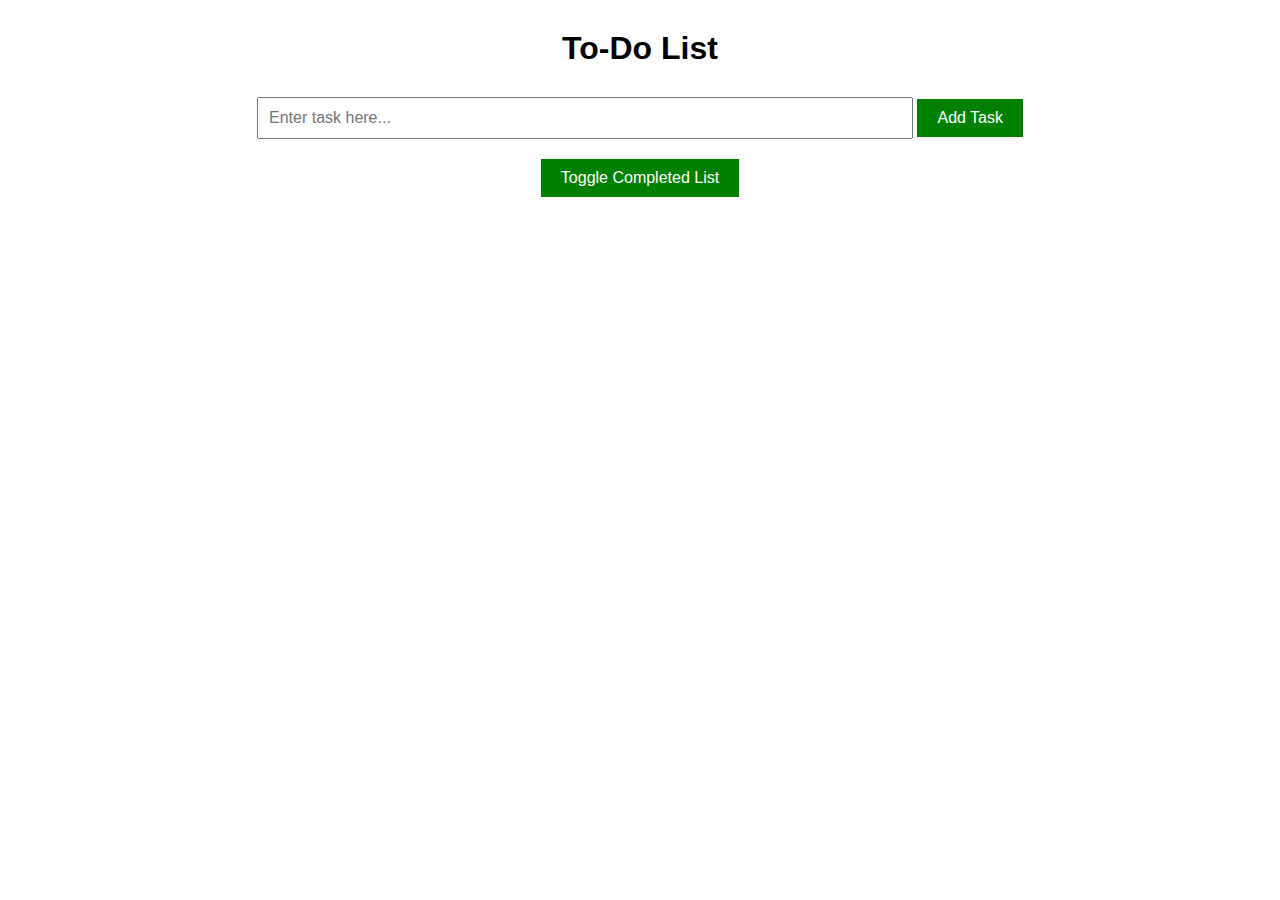
<file: Todo/index.html>
<!DOCTYPE html>
<html>
  <head>
    <meta charset="UTF-8">
    <title>To-Do List</title>
    <link rel="stylesheet" type="text/css" href="style.css">
  </head>
  <body>
    <h1>To-Do List</h1>
    <input type="text" id="task-input" placeholder="Enter task here...">
    <button id="add-task-button">Add Task</button>
    <ul id="task-list"></ul>
    <button id="toggle-completed-button">Toggle Completed List</button>
    <ul id="completed-list" style="display: none;"></ul>
    <script src="script.js"></script>
  </body>
</html>
</file>
<file: Todo/style.css>
body {
  font-family: Arial, sans-serif;
  text-align: center;
}

h1 {
  margin: 30px 0;
}

input[type="text"] {
  padding: 10px;
  font-size: 16px;
  width: 50%;
  margin-bottom: 20px;
}

button {
  padding: 10px 20px;
  font-size: 16px;
  background-color: green;
  color: white;
  border: none;
  cursor: pointer;
}

ul {
  list-style: none;
  padding: 0;
  margin: 0;
}

li {
  background-color: lightgray;
  padding: 10px;
  margin-bottom: 10px;
  border-radius: 5px;
  text-align: left;
}
</file>
